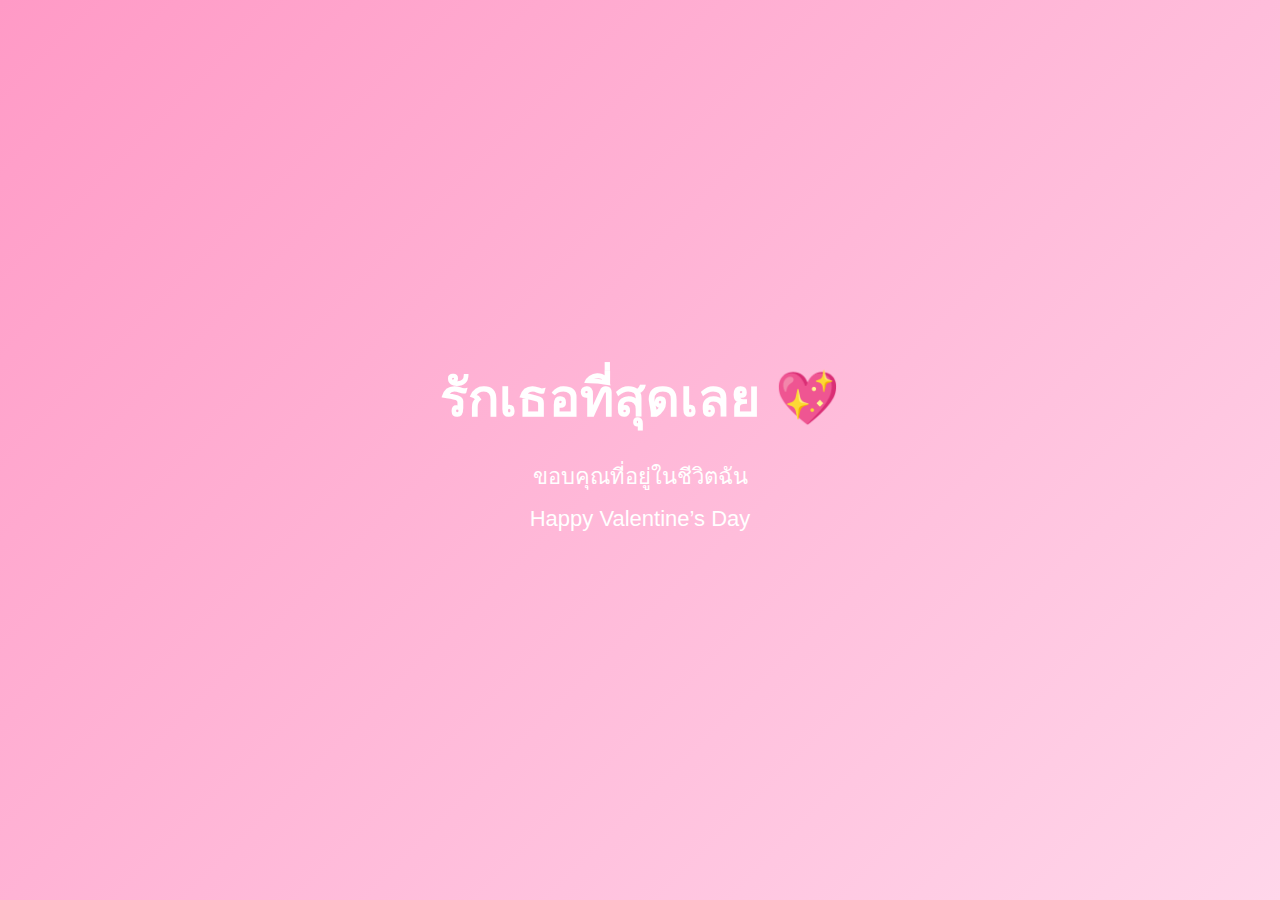
<file: final.html>
<!DOCTYPE html>
<html>
<head>
<meta name="viewport" content="width=device-width, initial-scale=1">
<title>I Love You</title>
<link rel="stylesheet" href="style.css">
</head>

<body class="fade">

<h1>รักเธอที่สุดเลย 💖</h1>
<p>ขอบคุณที่อยู่ในชีวิตฉัน</p>
<p>Happy Valentine’s Day</p>

<script src="script.js"></script>
</body>
</html>
</file>
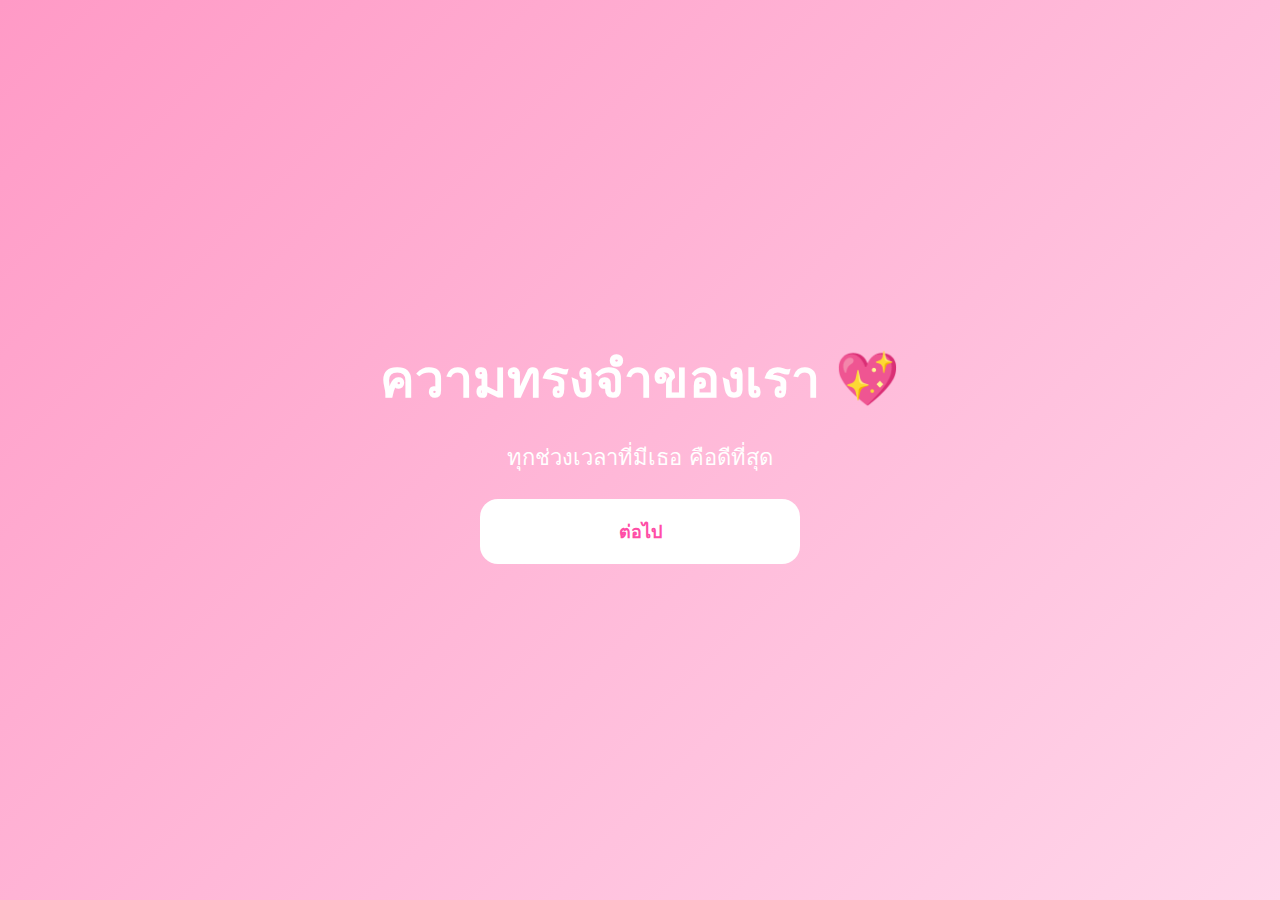
<file: gallery.html>
<!DOCTYPE html>
<html>
<head>
<meta name="viewport" content="width=device-width, initial-scale=1">
<link rel="stylesheet" href="style.css">
</head>

<body>

<h1>ความทรงจำของเรา 💖</h1>
<p>ทุกช่วงเวลาที่มีเธอ คือดีที่สุด</p>

<div class="button-group">
<button onclick="location.href='question.html'">ต่อไป</button>
</div>

<script src="script.js"></script>
</body>
</html>
</file>
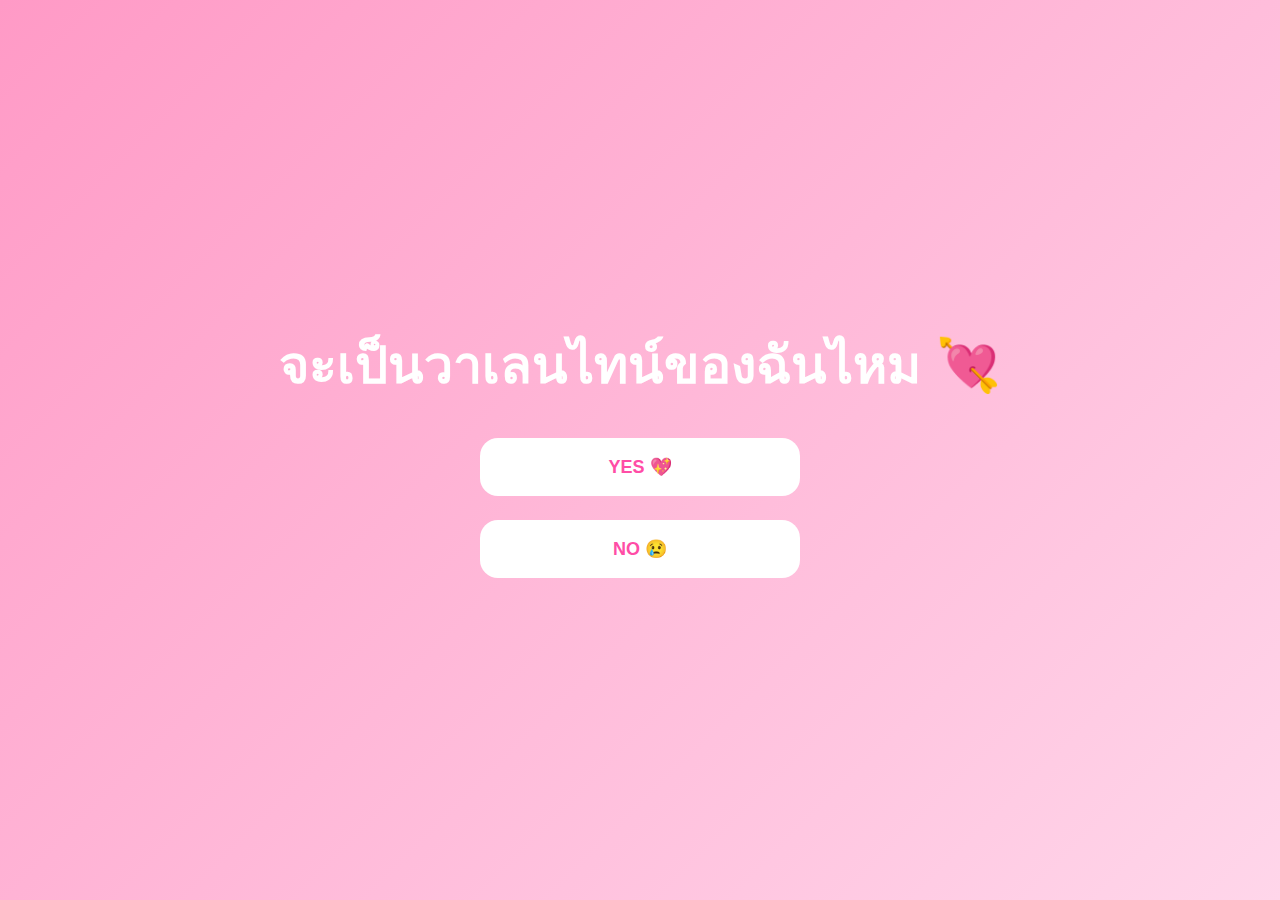
<file: question.html>
<!DOCTYPE html>
<html>
<head>
<meta name="viewport" content="width=device-width, initial-scale=1">
<title>Question</title>
<link rel="stylesheet" href="style.css">
</head>

<body class="fade">

<h1>จะเป็นวาเลนไทน์ของฉันไหม 💘</h1>

<div class="button-group">
<button onclick="location.href='final.html'">YES 💖</button>
<button onmouseover="runAway(this)">NO 😢</button>
</div>

<script src="script.js"></script>
</body>
</html>
</file>
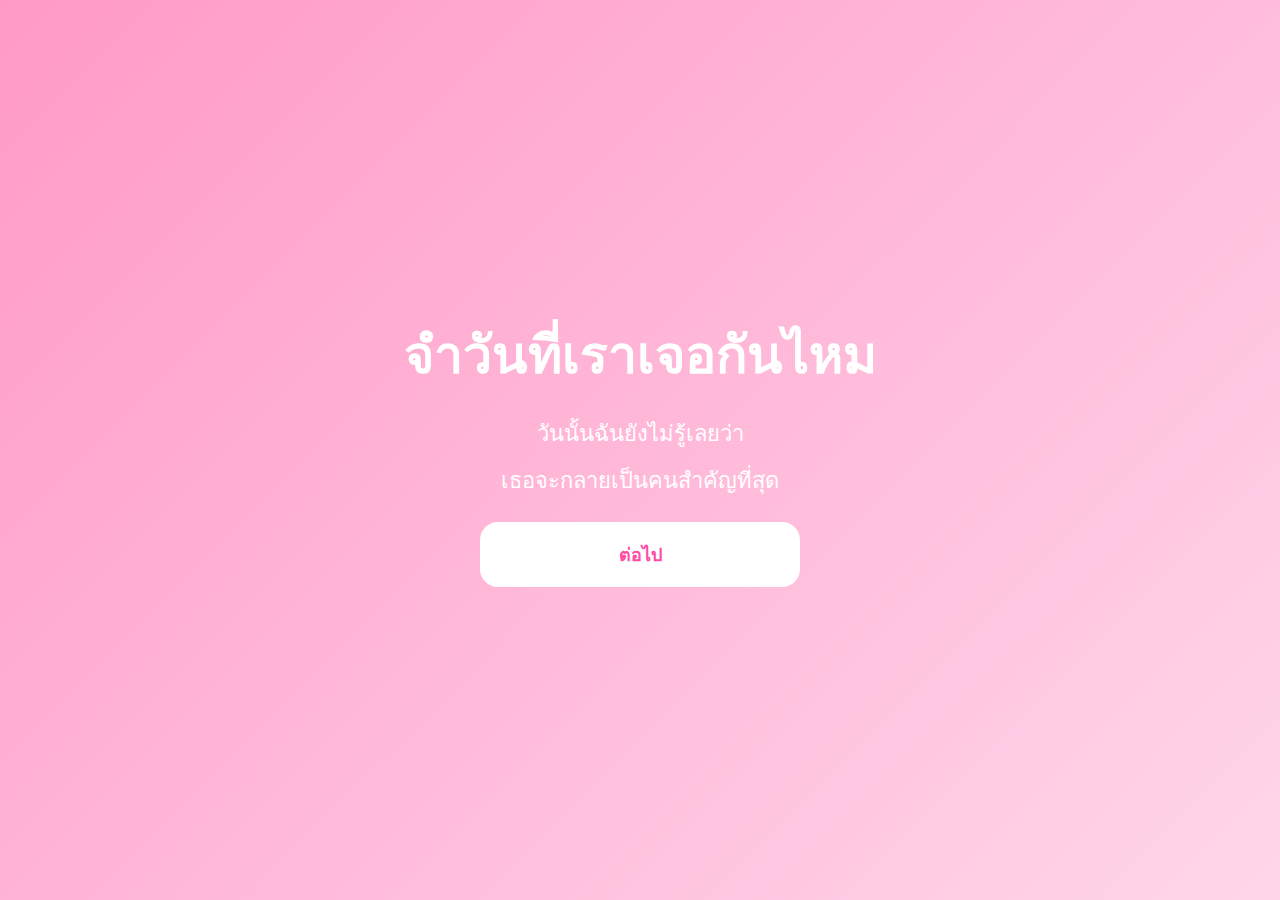
<file: story.html>
<!DOCTYPE html>
<html>
<head>
<meta name="viewport" content="width=device-width, initial-scale=1">
<title>Our Story</title>
<link rel="stylesheet" href="style.css">
</head>

<body class="fade">

<h1>จำวันที่เราเจอกันไหม</h1>
<p>วันนั้นฉันยังไม่รู้เลยว่า</p>
<p>เธอจะกลายเป็นคนสำคัญที่สุด</p>

<div class="button-group">
<button onclick="location.href='gallery.html'">ต่อไป</button>
</div>

<script src="script.js"></script>
</body>
</html>
</file>
<file: style.css>
*{
margin:0;
padding:0;
box-sizing:border-box;
}

body{
font-family:-apple-system, BlinkMacSystemFont, Arial, sans-serif;
min-height:100vh;
display:flex;
flex-direction:column;
justify-content:center;
align-items:center;
text-align:center;
background:linear-gradient(135deg,#ff9ac6,#ffd6ea);
color:white;
padding:24px;
overflow:hidden;
}

h1{
font-size:clamp(30px,7vw,52px);
margin-bottom:20px;
}

p{
font-size:clamp(18px,4.5vw,22px);
margin-bottom:12px;
}

button{
width:90%;
max-width:320px;
padding:18px;
font-size:18px;
border:none;
border-radius:18px;
background:white;
color:#ff4da6;
font-weight:bold;
margin-top:12px;
}

.button-group{
display:flex;
flex-direction:column;
gap:12px;
width:100%;
align-items:center;
}

/* หัวใจตก */
.heart{
position:fixed;
top:-10%;
font-size:24px;
animation:fall linear forwards;
}

@keyframes fall{
to{
transform:translateY(120vh);
opacity:0;
}
}

/* fade animation */
.fade{
animation:fadein 1s ease;
}

@keyframes fadein{
from{opacity:0; transform:translateY(20px);}
to{opacity:1;}
}
</file>
